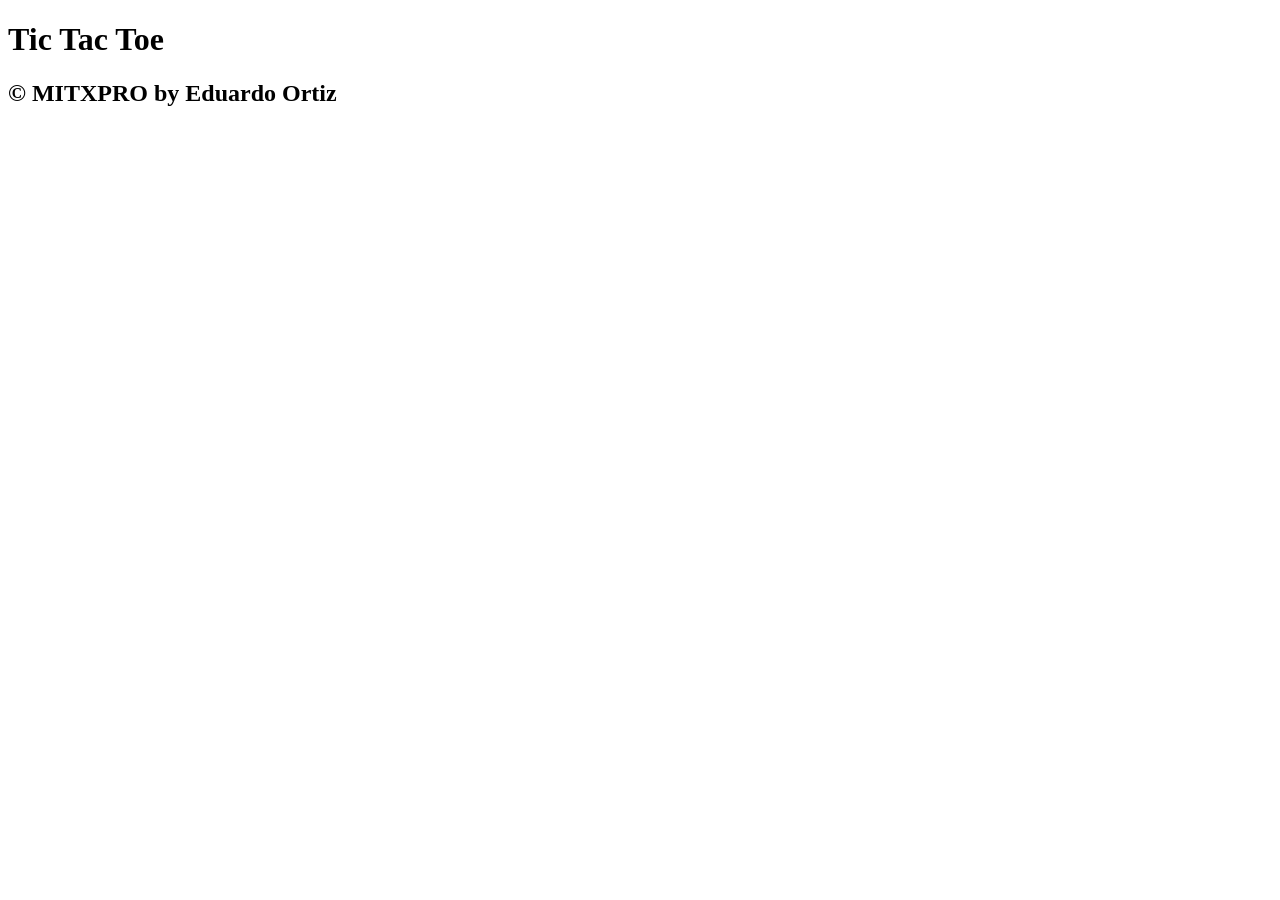
<file: public/index.html>
<!DOCTYPE html>
<html lang="en">
  <head>
    <meta charset="utf-8" />
    <link rel="icon" href="%PUBLIC_URL%/favicon.ico" />
    <meta name="viewport" content="width=device-width, initial-scale=1" />
    <meta name="theme-color" content="#000000" />
    <meta
      name="description"
      content="Tic Tac Toe with React"
    />
    <title>Tic Tac Toe</title>
  </head>
  <body>
    <h1 class="h">Tic Tac Toe</h1>
    <div id="root"></div>
    <h2 class="h">&copy MITXPRO by Eduardo Ortiz</h2>
  </body>
</html>
</file>
